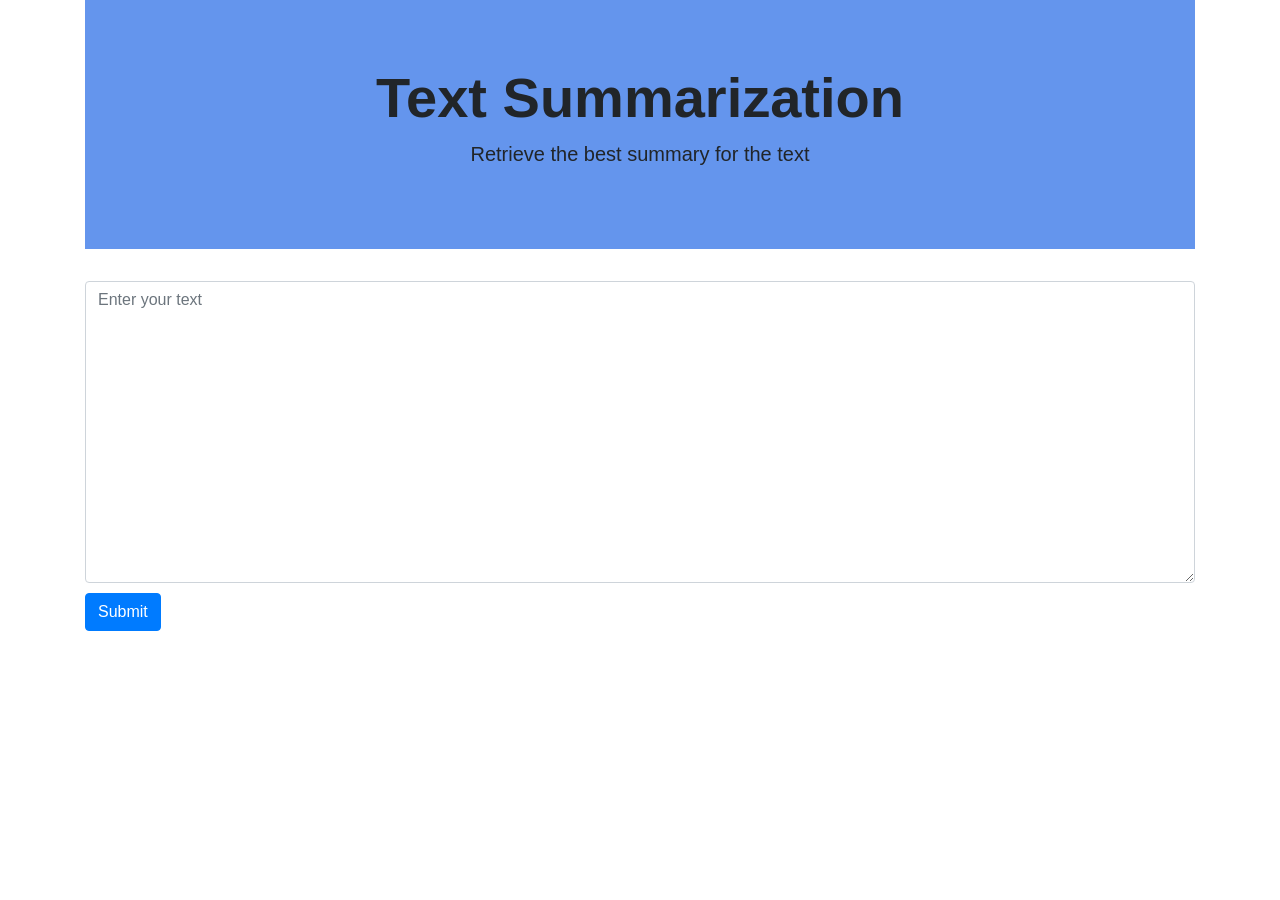
<file: Template/index.html>
<!DOCTYPE html>
<html lang="en">
<head>
    <meta charset="UTF-8">
    <meta name="viewport" content="width=device-width, initial-scale=1.0">
    <title>Home</title>
    <link rel="stylesheet" href="https://cdn.jsdelivr.net/npm/bootstrap@4.0.0/dist/css/bootstrap.min.css" integrity="sha384-Gn5384xqQ1aoWXA+058RXPxPg6fy4IWvTNh0E263XmFcJlSAwiGgFAW/dAiS6JXm" crossorigin="anonymous">

    <link rel="stylesheet" href="/static/styles.css" >
</head>
<body>
    <div class="container">
    <div class="jumbotron jumbotron-fluid">
        <div class="container">
          <h1 class="display-4 heading">Text Summarization</h1>
          <p class="lead">
            Retrieve the best summary for the text
          </p>
        </div>
    </div>
        <form action ="/analyze " method="POST">
        <textarea
             name = "rawtext" 
             class="form-control"
             ,
             rows = "12"
             placeholder="Enter your text"
             
        ></textarea>
        <button class="btn btn-primary submitBtn" type="submit" > Submit </button>
        </form>
    </div>

    
  
    <script src="https://code.jquery.com/jquery-3.2.1.slim.min.js" integrity="sha384-KJ3o2DKtIkvYIK3UENzmM7KCkRr/rE9/Qpg6aAZGJwFDMVNA/GpGFF93hXpG5KkN" crossorigin="anonymous"></script>
    <script src="https://cdn.jsdelivr.net/npm/popper.js@1.12.9/dist/umd/popper.min.js" integrity="sha384-ApNbgh9B+Y1QKtv3Rn7W3mgPxhU9K/ScQsAP7hUibX39j7fakFPskvXusvfa0b4Q" crossorigin="anonymous"></script>
    <script src="https://cdn.jsdelivr.net/npm/bootstrap@4.0.0/dist/js/bootstrap.min.js" integrity="sha384-JZR6Spejh4U02d8jOt6vLEHfe/JQGiRRSQQxSfFWpi1MquVdAyjUar5+76PVCmYl" crossorigin="anonymous"></script>

</body>
</html>
</file>
<file: static/styles.css>
.jumbotron {
    background-color:cornflowerblue ;
}

.original_title{
    background-color:rgb(172, 147, 248) ;
    font-size: 20px;
    font-weight: bold;
    padding: 2px;
    display: flex;
    justify-content: center;
}

.summary_title{
    background-color: rgb(243, 178, 134);
    font-size: 20px;
    font-weight: bold;
    padding: 2px;
    display: flex;
    justify-content: center;
}
.srt{
    display: flex;
    /* flex-direction: row; */
}

.originalTxt{
    background-color: rgb(172, 147, 248) ;
    padding: 20px;
}

.summaryTxt{
    background-color: rgb(243, 178, 134);
    padding: 20px;
    margin-left: 10px;
}

.heading{
    font-weight: bold;
    display:flex;
    justify-content: center;
}

.lead{
    display: flex;
    justify-content: center;
}

.submitBtn{
    margin-top: 10px;
}
</file>
